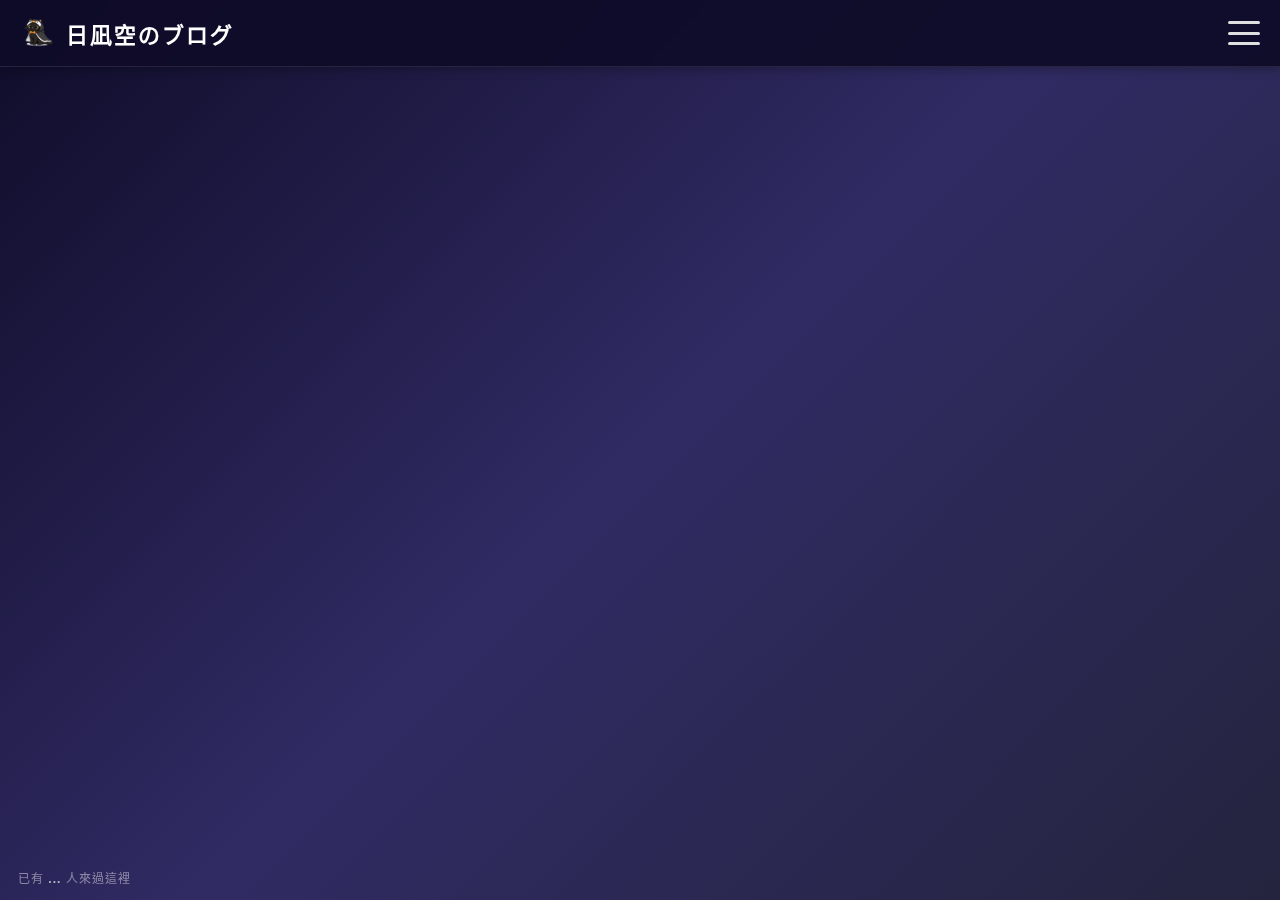
<file: index.html>
<!DOCTYPE html>
<html lang="zh-TW">
<head>
  <meta charset="UTF-8" />
  <meta name="viewport" content="width=device-width, initial-scale=1" />
  <title>日凪空快樂的小網站</title>
  <link rel="icon" href="avatar.png" type="image/png">
  <link rel="stylesheet" href="css/base.css">
  <link rel="stylesheet" href="css/layout.css">
  <link rel="stylesheet" href="css/theme.css">
  <meta property="og:title" content="日凪空的個人網站">
  <meta property="og:description" content="感覺程式人都有自己的網站，自己應該也要有">
  <meta property="og:image" content="https://yukiouo666.github.io/avatar.png">
  <meta property="og:url" content="https://yukiouo666.github.io/">
  <meta property="og:type" content="website">
</head>
<body>
  <div class="site-visitor" id="siteVisitor">
    已有 <span id="viewCount">...</span> 人來過這裡
  </div>
  <header>
    <a href="index.html" class="brand">
      <span class="logo-wrapper">
        <img src="avatar.png" alt="網站 Logo" class="logo-img logo-normal">
        <img src="avatarbomb.png" alt="網站 Logo Hover" class="logo-img logo-hover">
      </span>
      <span class="site-name">日凪空のブログ</span>
    </a>

    <div class="menu-btn" id="menuBtn">
      <span></span>
      <span></span>
      <span></span>
    </div>
  </header>

  <nav id="sideNav">
    <ul>
      <li><a href="index.html">首頁</a></li>
      <li><a href="aboutme.html">關於我</a></li>
      <li><a href="project.html">專案文章</a></li>
      <li><a href="works.html">作品集</a></li>
      <li><a href="friend.html">友站</a></li>
      <li><a href="renew.html">更新</a></li>
    </ul>
    <button id="themeBtn">🌑</button>
  </nav>

  <main>
    <section class="center-content">
      <div class="page-title-wrap">
        <h2 class="page-title">首頁</h2>
      </div>
    </section>
  </main>

  <script src="script.js" defer></script>
</body>
</html>
</file>
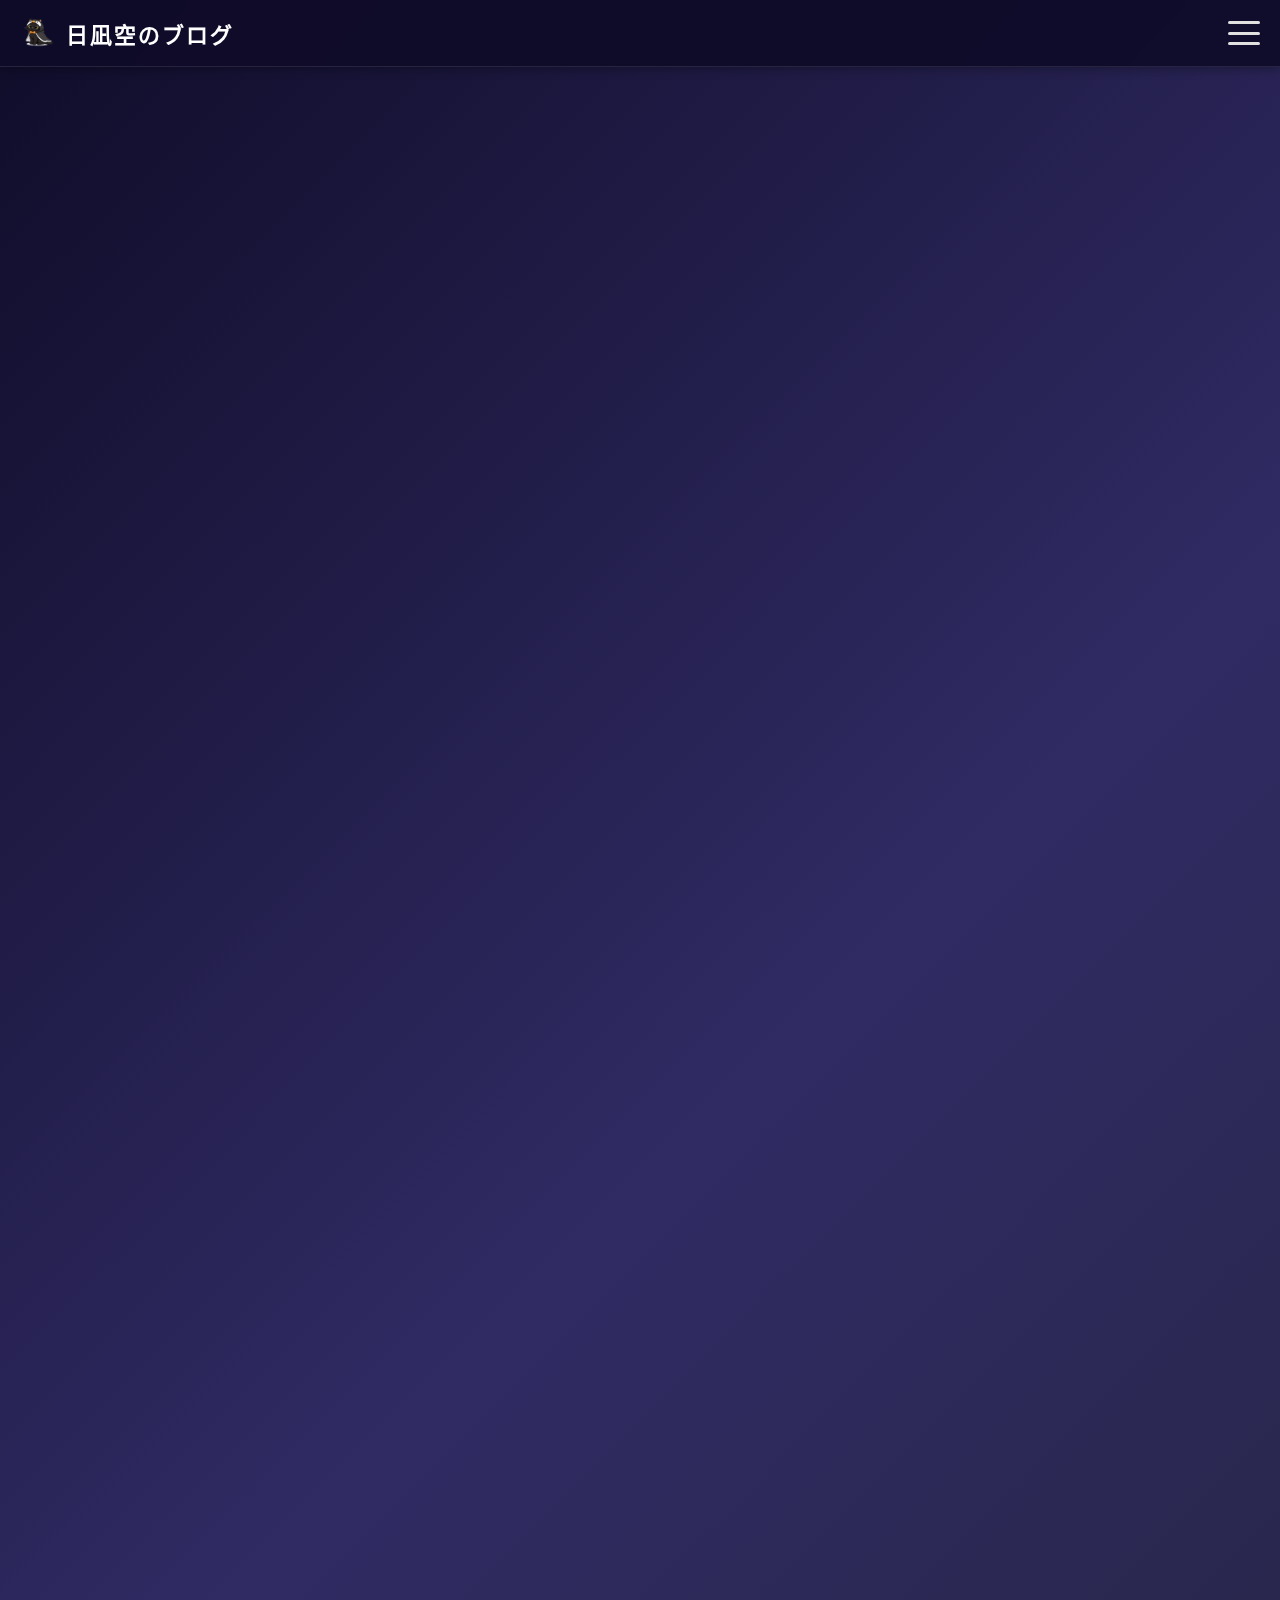
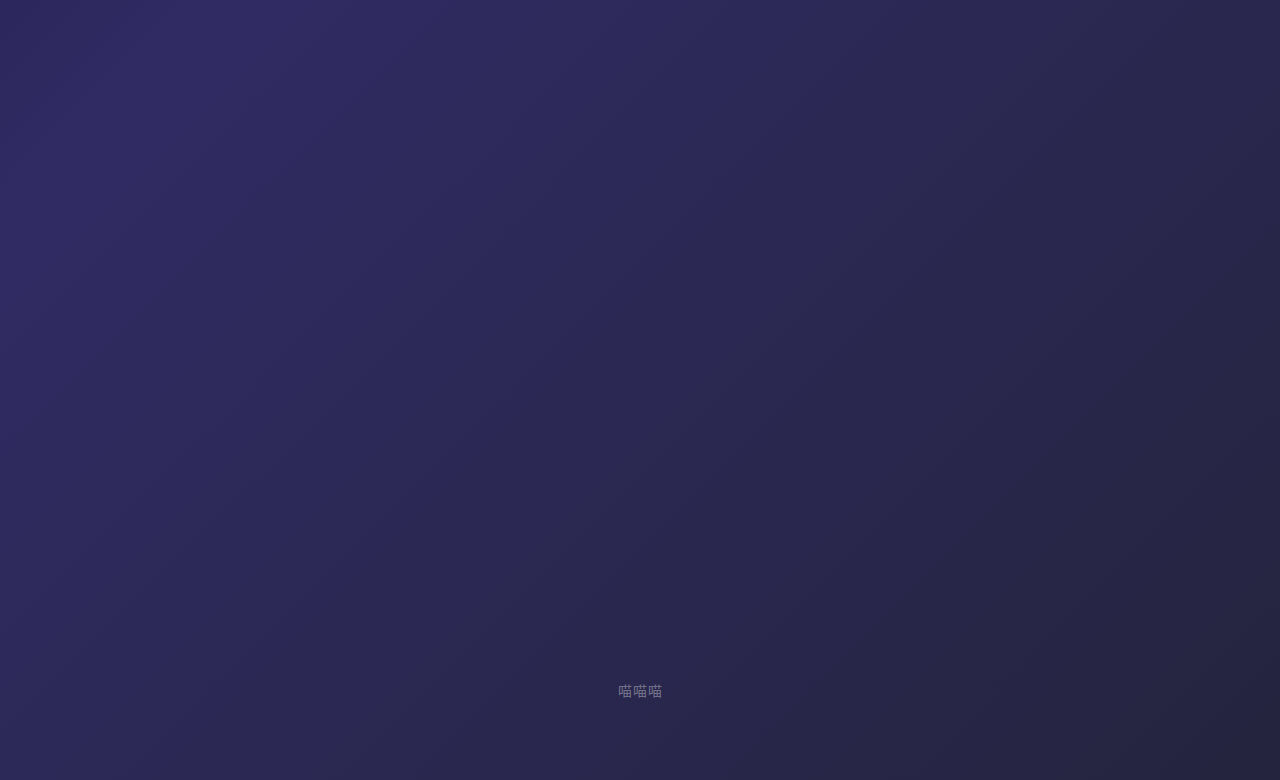
<file: aboutme.html>
<!DOCTYPE html>
<html lang="zh-TW">
<head>
  <meta charset="UTF-8" />
  <meta name="viewport" content="width=device-width, initial-scale=1" />
  <title>日凪空快樂的小網站</title>
  <link rel="icon" href="avatar.png" type="image/png">
  <link rel="stylesheet" href="css/about_card.css">
  <link rel="stylesheet" href="css/base.css">
  <link rel="stylesheet" href="css/layout.css">
  <link rel="stylesheet" href="css/theme.css">
  <meta property="og:title" content="日凪空的個人網站">
  <meta property="og:description" content="感覺程式人都有自己的網站，自己應該也要有">
  <meta property="og:image" content="https://yukiouo666.github.io/avatar.png">
  <meta property="og:url" content="https://yukiouo666.github.io/">
  <meta property="og:type" content="website">
</head>
<body>
  <header>
    <a href="index.html" class="brand">
      <span class="logo-wrapper">
        <img src="avatar.png" alt="網站 Logo" class="logo-img logo-normal">
        <img src="avatarbomb.png" alt="網站 Logo Hover" class="logo-img logo-hover">
      </span>
      <span class="site-name">日凪空のブログ</span>
    </a>
    
    <div class="menu-btn" id="menuBtn">
      <span></span>
      <span></span>
      <span></span>
    </div>
  </header>

  <nav id="sideNav">
    <ul>
      <li><a href="index.html">首頁</a></li>
      <li><a href="aboutme.html">關於我</a></li>
      <li><a href="project.html">專案文章</a></li>
      <li><a href="works.html">作品集</a></li>
      <li><a href="friend.html">友站</a></li>
      <li><a href="renew.html">更新</a></li>
    </ul>
    <button id="themeBtn">🌑</button>
  </nav>

  <main>
    <!-- 頁面標題 -->
    <section class="center-content">
      <div class="page-title-wrap">
        <h2 class="page-title">關於わたし</h2>
      </div>
    </section>

    <!-- About 卡片 -->
    <section class="about-card">
      <div class="about-container"> 
        <div class="about-top">
          <div class="about-avatar" id="avatarClick">
            <img src="avatar_head.png" alt="頭像" class="avatar-img avatar-normal">
            <img src="avatar_bomb_head.png" alt="頭像互動" class="avatar-img avatar-hover">
          </div>

          <div class="about-basic">
            <div class="info-item">
              <span class="info-label">名字</span>
              <span class="info-value">日凪空</span>
            </div>
            <div class="info-item">
              <span class="info-label">性別</span>
              <span class="info-value">男</span>
            </div>
            <div class="info-item">
              <span class="info-label">生日</span>
              <span class="info-value">2009 / 06 / 21</span>
            </div>
          </div>
        </div>
        <!-- 自我介紹 -->
        <div class="about-desc">
          <p class="about-text about-text-main">
            自我介紹
          </p>
          <p class="about-text about-text-sub">
            很高興認識你！<br>
            我是高一才開始碰程式的小廢廢<br>
            對程式蠻有興趣的<br>
            但俗話說有興趣也不代表強就是了<br>
            反正就努力學吧...
          </p>
        </div>
        <!-- 基本資料 -->
        <div class="about-desc">
          <p class="about-text about-text-main">
            基本資料
          </p>
            <span class="about-text about-text-sub-sub">年紀：</span>
            <span class="about-text about-text-sub">16歲</span>
          </p>
          </p>
            <span class="about-text about-text-sub-sub">年級：</span>
            <span class="about-text about-text-sub">高二</span>
          </p>
          </p>
            <span class="about-text about-text-sub-sub">學校：</span>
            <span class="about-text about-text-sub">臺北市立萬芳高級中學</span>
          </p>
          </p>
            <span class="about-text about-text-sub-sub">社團：</span>
            <span class="about-text about-text-sub">資訊研究社第五屆社長</span>
          </p>
          </p>
            <span class="about-text about-text-sub-sub">個性：</span>
            <span class="about-text about-text-sub">懶懶懶懶懶</span>
          </p>
        </div>
        <!-- 興趣 -->
        <div class="about-desc">
          <p class="about-text about-text-main">
            興趣
          </p>
          <p>
            <span class="about-text about-text-sub">程式</span>
            <span class="about-text about-text-small">(不要TLE都好玩</span>
          </p>
          <p>
            <span class="about-text about-text-sub">哲學、心理學</span>
            <span class="about-text about-text-small">(或神奇的知識</span>
          </p>
          <p>
            <span class="about-text about-text-sub">象棋、將棋</span>
            <span class="about-text about-text-small">(棋類都不錯</span>
          </p>
        </div>
        <!-- 營隊 -->
        <div class="about-desc">
          <p class="about-text about-text-main">
            參加過的東東
          </p>
          <p>
            <span class="about-text about-text-sub">APCS 大學程式先修檢測</span>
            <span class="score"><span class="about-text about-text-small">最高觀念:4</span></span>
            <span class="score-sub"><span class="about-text about-text-small">最高實作:4</span></span>
          </p>
          <p>
            <span class="about-text about-text-sub">資訊之芽</span>
            <span class="score"><span class="about-text about-text-small">C語法班</span></span>
            <span class="score-sub"><span class="about-text about-text-small">優秀結業</span></span>
          </p>
          <p>
            <span class="about-text about-text-sub">114 學年度 臺北市資訊學科能力競賽</span>
            <span class="score"><span class="about-text about-text-small">參加</span></span>
          </p>
          <p>
            <span class="about-text about-text-sub">114 學年度 校內資訊學科能力競賽</span>
            <span class="score"><span class="about-text about-text-small">第一名</span></span>
          </p>
          <p>
            <span class="about-text about-text-sub">2025仰望杯全國科學HomeRun實作大賽</span>
            <span class="score"><span class="about-text about-text-small">單人參加</span></span>
            <span class="score-sub"><span class="about-text about-text-small">入圍</span></span>
          </p>
          <p>
            <span class="about-text about-text-sub">2024第30屆遠哲科學趣味競賽</span>
            <span class="score"><span class="about-text about-text-small">三人參加</span></span>
            <span class="score-sub"><span class="about-text about-text-small">入圍</span></span>
          </p>
          <p>
            <span class="about-text about-text-sub">2025第31屆遠哲科學趣味競賽</span>
            <span class="score"><span class="about-text about-text-small">三人參加</span></span>
            <span class="score-sub"><span class="about-text about-text-small">入圍</span></span>
          </p>
          <p class="about-text about-text-small">
          </p>
          <p class="about-text about-text-small">
            其他比較小的比賽就不放了~
          </p>
        </div>
        <!-- 社群媒體 -->
        <div class="about-desc">
          <span class="about-text about-text-main">社群媒體</span>
          <div class="about-links">
            <a href="https://www.instagram.com/yuki._0608?igsh=MWhuNXBlb3B4emU3dQ==" target="_blank" class="about-link">
              <img src="ig.svg" alt="instagram">
              <span>IG</span>
            </a>
            <a href="https://www.instagram.com/wfsh_trc_5th?igsh=cHZrMjMwNGxqeGJn" target="_blank" class="about-link">
              <img src="ig.svg" alt="wftrc">
              <span>社團IG</span>
            </a>
            <a href="https://discord.com/users/1453798290436128961" target="_blank" class="about-link">
              <img src="dc.png" alt="discord">
              <span>DC</span>
            </a>
          </div>
        </div>
      </div>
    </section>
    <div class="page-footer">
      <p class="footer-text">
        喵喵喵
      </p>
    </div>
  </main>

  <script src="script.js" defer></script>
</body>
</html>
</file>
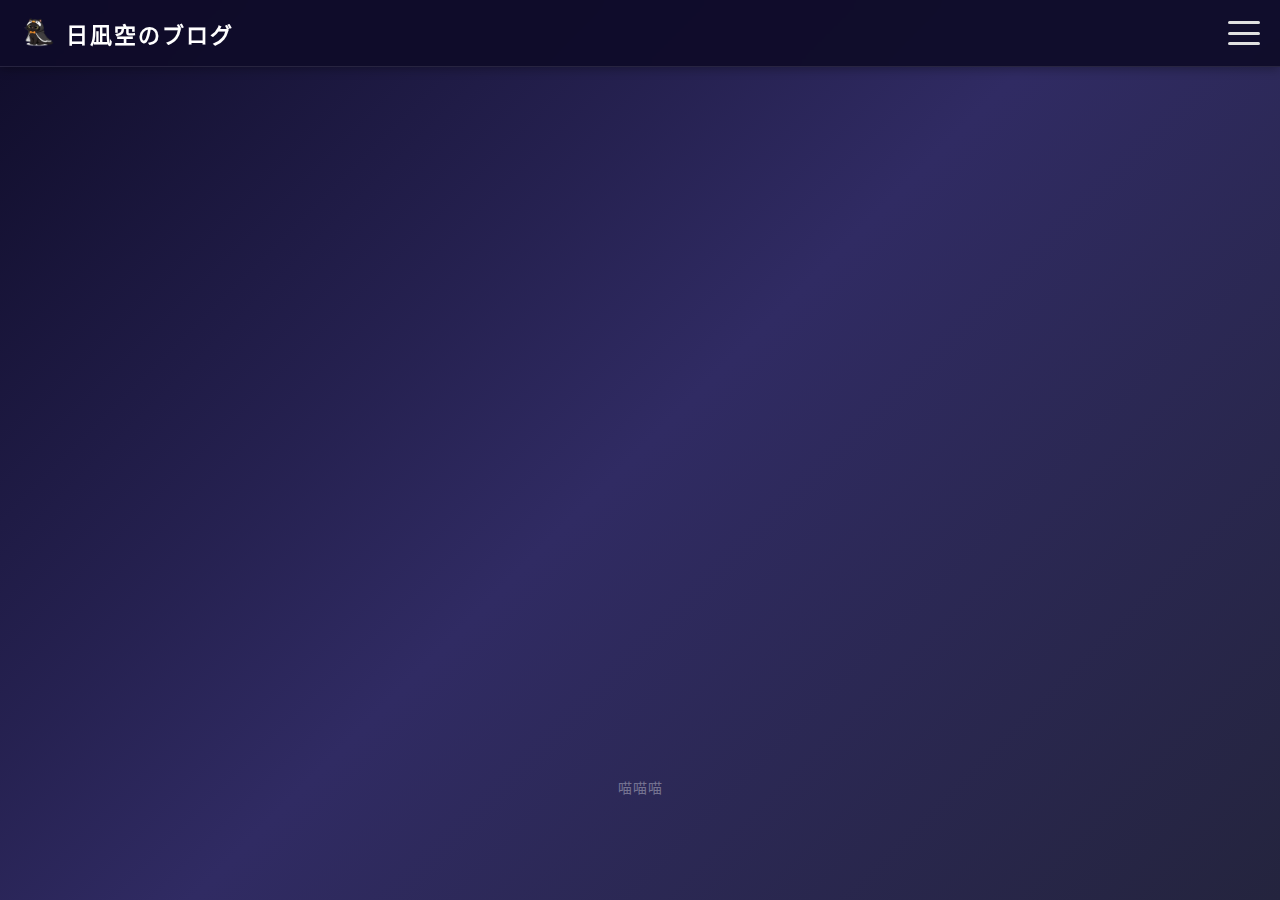
<file: friend.html>
<!DOCTYPE html>
<html lang="zh-TW">
<head>
  <meta charset="UTF-8" />
  <meta name="viewport" content="width=device-width, initial-scale=1" />
  <title>日凪空快樂的小網站</title>
  <link rel="icon" href="avatar.png" type="image/png">
  <link rel="stylesheet" href="css/friend_card.css">
  <link rel="stylesheet" href="css/base.css">
  <link rel="stylesheet" href="css/layout.css">
  <link rel="stylesheet" href="css/theme.css">
</head>
<body>
  <header>
    <a href="index.html" class="brand">
      <span class="logo-wrapper">
        <img src="avatar.png" alt="網站 Logo" class="logo-img logo-normal">
        <img src="avatarbomb.png" alt="網站 Logo Hover" class="logo-img logo-hover">
      </span>
      <span class="site-name">日凪空のブログ</span>
    </a>

    <div class="menu-btn" id="menuBtn">
      <span></span>
      <span></span>
      <span></span>
    </div>
  </header>

  <nav id="sideNav">
    <ul>
      <li><a href="index.html">首頁</a></li>
      <li><a href="aboutme.html">關於我</a></li>
      <li><a href="project.html">專案文章</a></li>
      <li><a href="works.html">作品集</a></li>
      <li><a href="friend.html">友站</a></li>
      <li><a href="renew.html">更新</a></li>
    </ul>
    <button id="themeBtn">🌑</button>
  </nav>

  <main>
    <section class="center-content">
      <div class="page-title-wrap">
        <h2 class="page-title">良い友達</h2>
      </div>
    </section>

    <!-- ===== 朋友介紹區 ===== -->
    <section class="friend-section">

      <div class="friend-intro-card">
        <h3 class="friend-title">損友</h3>
      </div>

      <!-- 朋友卡片 -->
      <div class="friend-cards">

        <a class="friend-card is-active"
          href="https://www.instagram.com/shark__0919?igsh=dTEyajA0ajlkam0y"
          target="_blank"
          rel="noopener"
          style="--accent-dark: 165, 140, 235; --accent-light: 130, 170, 220;">

          <div class="friend-card-inner">

            <img src="shark_avatar.png"
                alt="鯊魚"
                class="friend-avatar">

            <div class="friend-info">
              <h3 class="friend-name">鯊魚</h3>
              <p class="friend-desc">一隻鯊魚</p>
            </div>

          </div>
        </a>
                <a class="friend-card is-active"
          href="https://www.instagram.com/ethan._.chang_?igsh=MWNremx2bnFqbnlvcg%3D%3D&utm_source=qr"
          target="_blank"
          rel="noopener"
          style="--accent-dark: 165, 140, 235; --accent-light: 165, 140, 235;">

          <div class="friend-card-inner">

            <img src="20124.png"
                alt="Ethan Chang"
                class="friend-avatar">

            <div class="friend-info">
              <h3 class="friend-name">Ethan Chang</h3>
              <p class="friend-desc">未來想考上台大的人</p>
            </div>

          </div>
        </a>
      </div>
    </section>
    <div class="page-footer">
      <p class="footer-text">
        喵喵喵
      </p>
    </div>
  </main>

  <script src="script.js" defer></script>
</body>
</html>
</file>
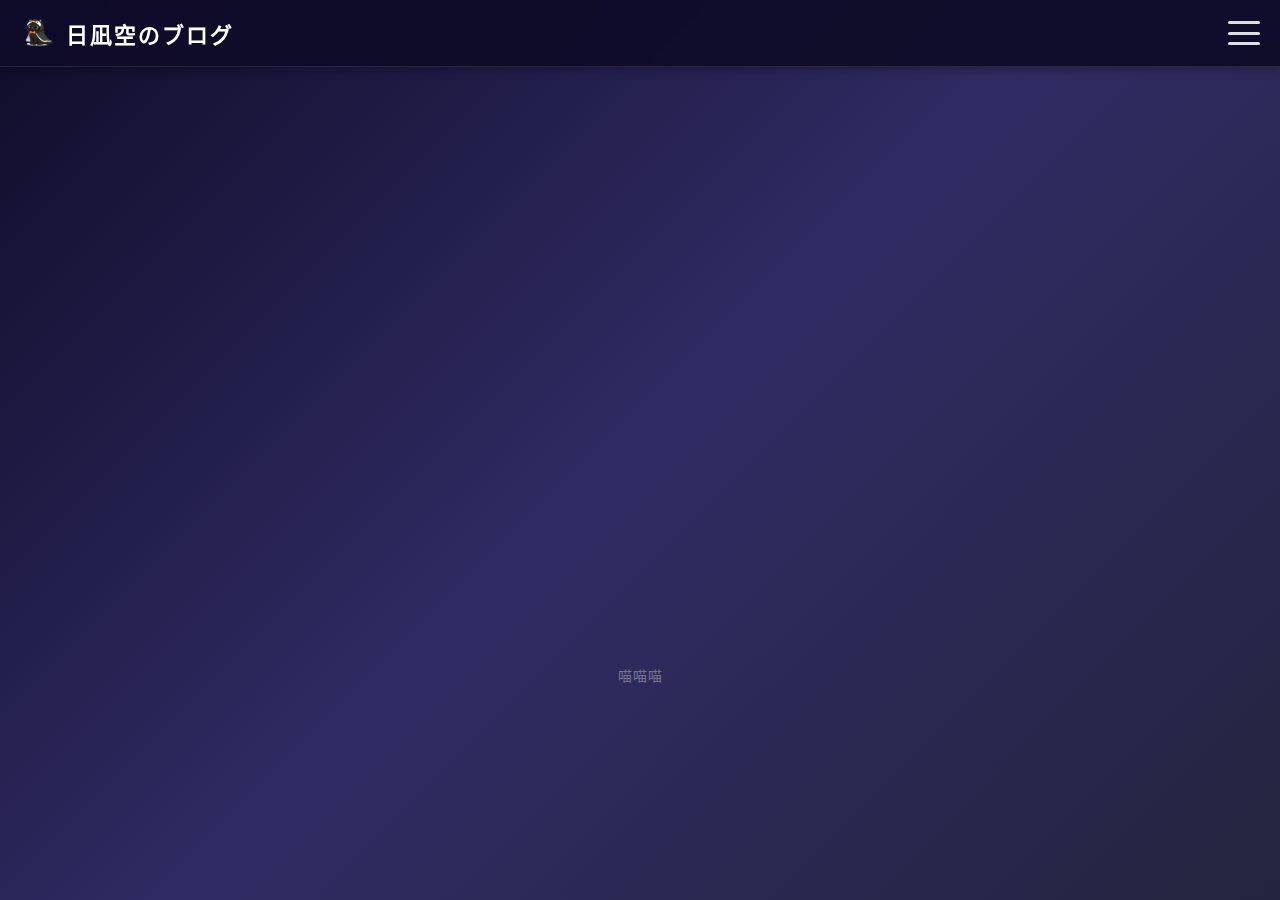
<file: project.html>
<!DOCTYPE html>
<html lang="zh-TW">
<head>
  <meta charset="UTF-8" />
  <meta name="viewport" content="width=device-width, initial-scale=1" />
  <title>日凪空快樂的小網站</title>
  <link rel="icon" href="avatar.png" type="image/png">
  <link rel="stylesheet" href="css/base.css">
  <link rel="stylesheet" href="css/layout.css">
  <link rel="stylesheet" href="css/theme.css">
  <link rel="stylesheet" href="css/projectAndWork_card.css">
  <meta property="og:title" content="日凪空的個人網站">
  <meta property="og:description" content="感覺程式人都有自己的網站，自己應該也要有">
  <meta property="og:image" content="https://yukiouo666.github.io/avatar.png">
  <meta property="og:url" content="https://yukiouo666.github.io/">
  <meta property="og:type" content="website">
</head>
<body>
  <header>
    <a href="index.html" class="brand">
      <span class="logo-wrapper">
        <img src="avatar.png" alt="網站 Logo" class="logo-img logo-normal">
        <img src="avatarbomb.png" alt="網站 Logo Hover" class="logo-img logo-hover">
      </span>
      <span class="site-name">日凪空のブログ</span>
    </a>

    <div class="menu-btn" id="menuBtn">
      <span></span>
      <span></span>
      <span></span>
    </div>
  </header>

  <nav id="sideNav">
    <ul>
      <li><a href="index.html">首頁</a></li>
      <li><a href="aboutme.html">關於我</a></li>
      <li><a href="project.html">專案文章</a></li>
      <li><a href="works.html">作品集</a></li>
      <li><a href="friend.html">友站</a></li>
      <li><a href="renew.html">更新</a></li>
    </ul>
    <button id="themeBtn">🌑</button>
  </nav>

  <main>
    <section class="center-content">
      <div class="page-title-wrap">
        <h2 class="page-title">專案文案</h2>
      </div>
    </section>
    <!-- 共用內容容器 -->
    <section class="project-block-list">
      <!-- 專案長塊 -->
      <a href="project_thoughts.html" class="project-block">
        <div class="block-main">
          <h3 class="block-title">比賽回顧</h3>
          <p class="block-desc">
            自己比賽的回顧<br>
            不管比賽是否大<br>
            只要想回顧就打
          </p>
        </div>
        <div class="block-meta">📁 比賽</div>
        <div class="block-updated">最後更新：2026 / 01 / 14</div>
      </a>
    </section>
    <div class="page-footer">
      <p class="footer-text">
        喵喵喵
      </p>
    </div>
  </main>

  <script src="script.js" defer></script>
</body>
</html>
</file>
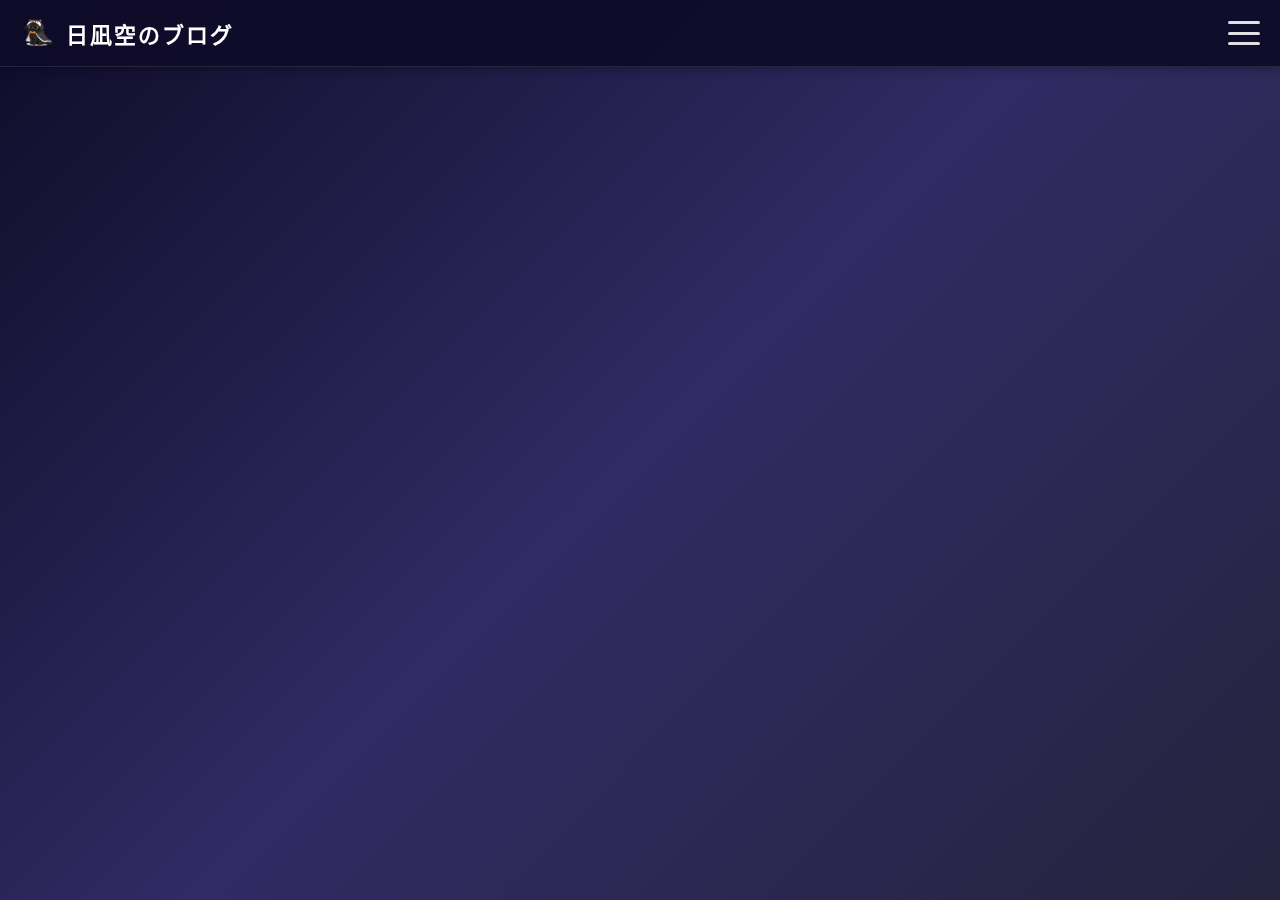
<file: project_thoughts.html>
<!DOCTYPE html>
<html lang="zh-TW">
<head>
  <meta charset="UTF-8" />
  <meta name="viewport" content="width=device-width, initial-scale=1" />
  <title>日凪空快樂的小網站</title>
  <link rel="icon" href="avatar.png" type="image/png">
  <link rel="stylesheet" href="css/base.css">
  <link rel="stylesheet" href="css/layout.css">
  <link rel="stylesheet" href="css/theme.css">
  <link rel="stylesheet" href="css/projectAndWork_card.css">
  <meta property="og:title" content="日凪空的個人網站">
  <meta property="og:description" content="感覺程式人都有自己的網站，自己應該也要有">
  <meta property="og:image" content="https://yukiouo666.github.io/avatar.png">
  <meta property="og:url" content="https://yukiouo666.github.io/">
  <meta property="og:type" content="website">
</head>
<body>
  <header>
    <a href="index.html" class="brand">
      <span class="logo-wrapper">
        <img src="avatar.png" alt="網站 Logo" class="logo-img logo-normal">
        <img src="avatarbomb.png" alt="網站 Logo Hover" class="logo-img logo-hover">
      </span>
      <span class="site-name">日凪空のブログ</span>
    </a>

    <div class="menu-btn" id="menuBtn">
      <span></span>
      <span></span>
      <span></span>
    </div>
  </header>

  <nav id="sideNav">
    <ul>
      <li><a href="index.html">首頁</a></li>
      <li><a href="aboutme.html">關於我</a></li>
      <li><a href="project.html">專案文章</a></li>
      <li><a href="works.html">作品集</a></li>
      <li><a href="friend.html">友站</a></li>
      <li><a href="renew.html">更新</a></li>
    </ul>
    <button id="themeBtn">🌑</button>
  </nav>

  <main>
    <section class="center-content">
      <div class="page-title-wrap">
        <h2 class="page-title">比賽</h2>
      </div>
    </section>
    <!-- 共用內容容器 -->
    <section class="project-block-list">
      <!-- 專案長塊 -->
      <a href="" class="project-block">
        <div class="block-main">
          <h3 class="block-title">龍舟競賽(未完工)</h3>
          <p class="block-desc">
            小比賽<br>
            自己有點毒...
          </p>
        </div>
        <div class="block-meta">📄 龍舟</div>
        <div class="block-updated">最後更新：2026 / 01 / 14</div>
      </a>
      <div class="page-footer">
        <p class="footer-text">
          喵喵喵
        </p>
      </div>
  </main>

  <script src="script.js" defer></script>
</body>
</html>
</file>
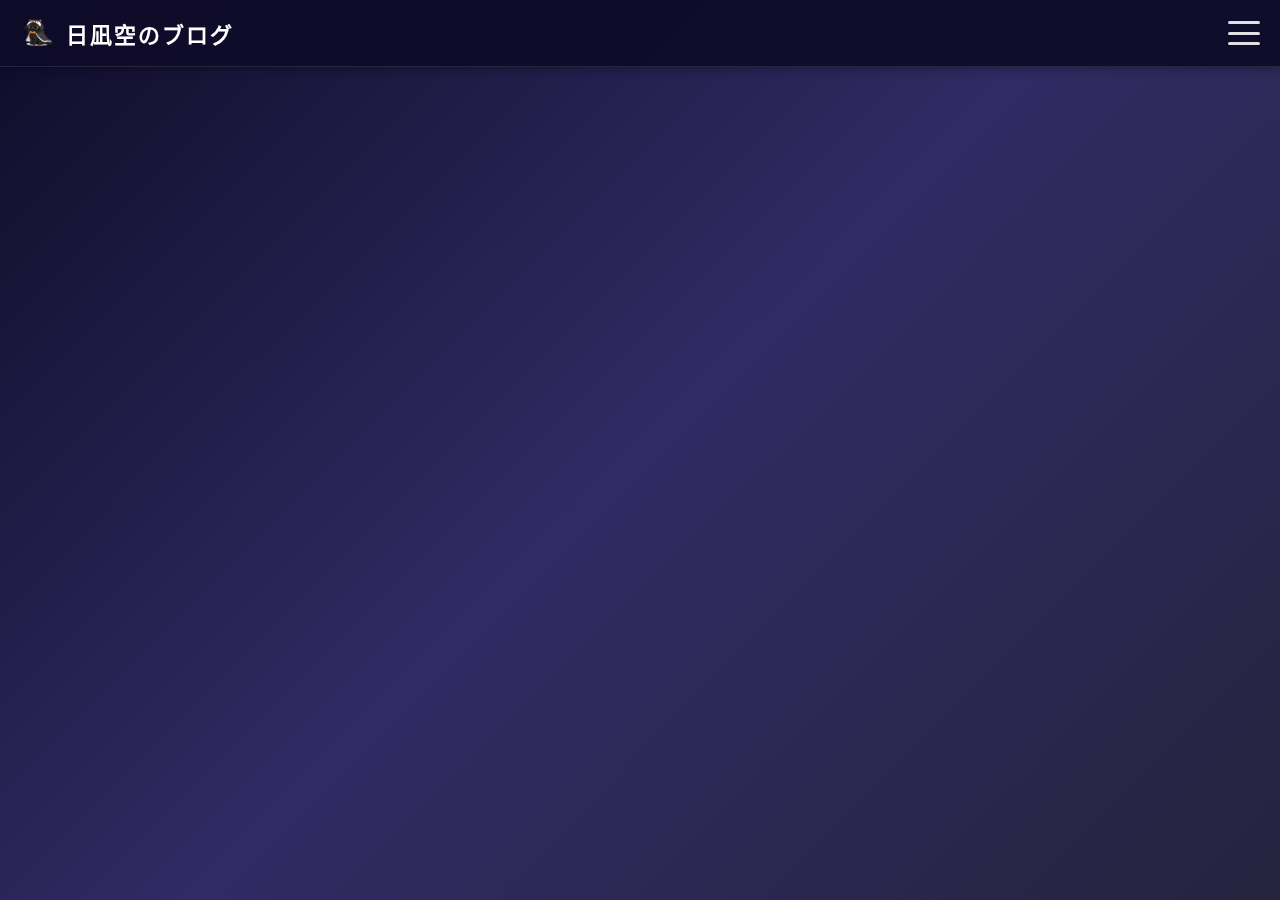
<file: renew.html>
<!DOCTYPE html>
<html lang="zh-TW">
<head>
  <meta charset="UTF-8" />
  <meta name="viewport" content="width=device-width, initial-scale=1" />
  <title>日凪空快樂的小網站</title>
  <link rel="icon" href="avatar.png" type="image/png">
  <link rel="stylesheet" href="css/renew_card.css">
  <link rel="stylesheet" href="css/base.css">
  <link rel="stylesheet" href="css/layout.css">
  <link rel="stylesheet" href="css/theme.css">
  <meta property="og:title" content="日凪空的個人網站">
  <meta property="og:description" content="感覺程式人都有自己的網站，自己應該也要有">
  <meta property="og:image" content="https://yukiouo666.github.io/avatar.png">
  <meta property="og:url" content="https://yukiouo666.github.io/">
  <meta property="og:type" content="website">
</head>

<body>
  <!-- Header -->
  <header>
    <a href="index.html" class="brand">
      <span class="logo-wrapper">
        <img src="avatar.png" alt="網站 Logo" class="logo-img logo-normal">
        <img src="avatarbomb.png" alt="網站 Logo Hover" class="logo-img logo-hover">
      </span>
      <span class="site-name">日凪空のブログ</span>
    </a>

    <div class="menu-btn" id="menuBtn" aria-label="menu">
      <span></span>
      <span></span>
      <span></span>
    </div>
  </header>

  <!-- Main content -->
  <main>
    <!-- 頁面標題 -->
    <section class="center-content">
      <div class="page-title-wrap">
        <h2 class="page-title">更新する</h2>
      </div>
    </section>

    <!-- 更新列表 -->
    <section class="renew-card-list">
      <article class="renew-card">
        <h3 class="card-title">更新內容：整個網站</h3>
        <p class="card-desc">
          網站正式完工<br>
        </p>
        <div class="card-meta">
          📅 2026 / 01 / 16
        </div>
      </article>
    <div class="page-footer">
      <p class="footer-text">
        喵喵喵
      </p>
    </div>
  </main>

  <!-- Side navigation -->
  <nav id="sideNav">
    <ul>
      <li><a href="index.html">首頁</a></li>
      <li><a href="aboutme.html">關於我</a></li>
      <li><a href="project.html">專案文章</a></li>
      <li><a href="works.html">作品集</a></li>
      <li><a href="friend.html">友站</a></li>
      <li><a href="renew.html">更新</a></li>
    </ul>
    <button id="themeBtn">🌑</button>
  </nav>

  <script src="script.js" defer></script>
</body>
</html>
</file>
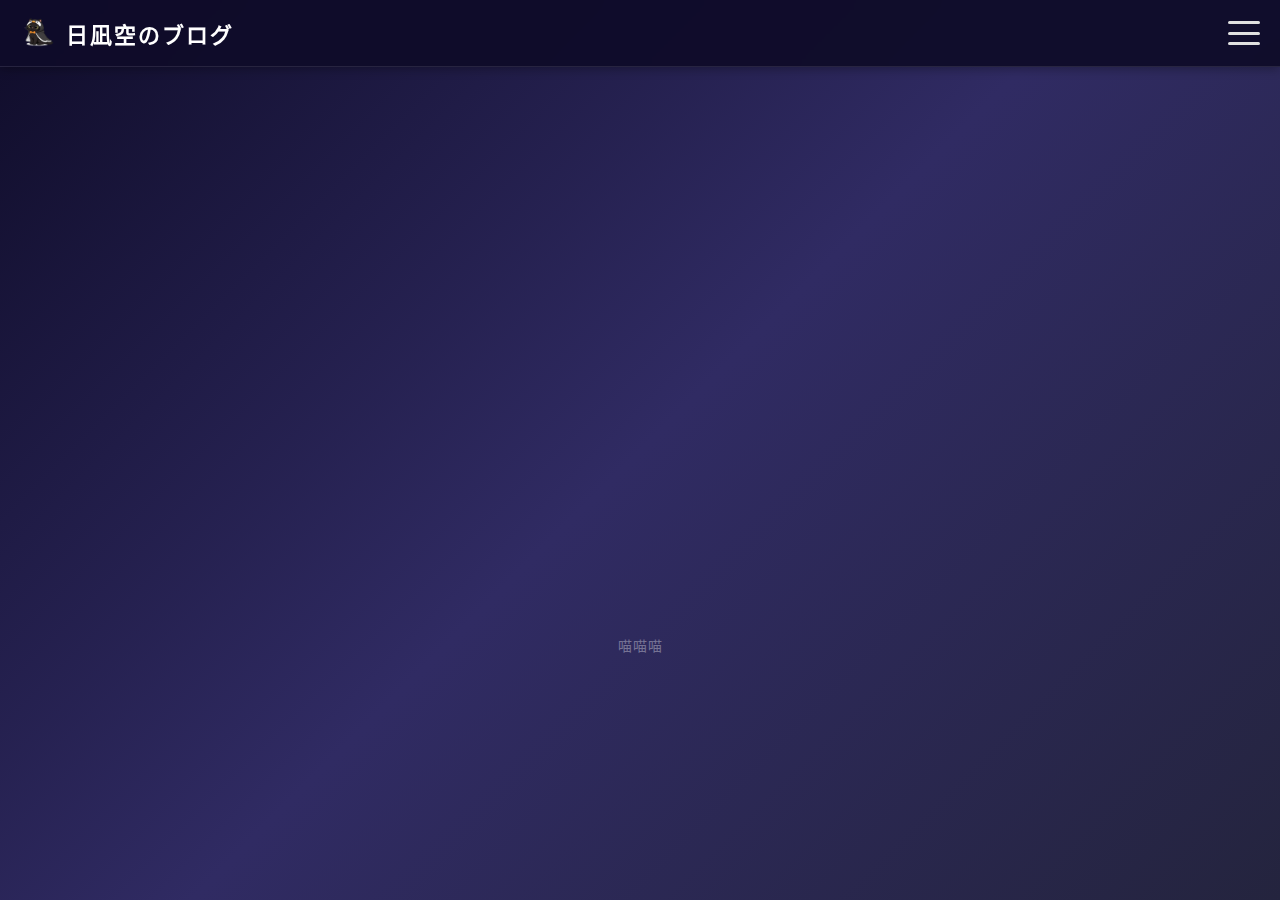
<file: works.html>
<!DOCTYPE html>
<html lang="zh-TW">
<head>
  <meta charset="UTF-8" />
  <meta name="viewport" content="width=device-width, initial-scale=1" />
  <title>日凪空快樂的小網站</title>
  <link rel="icon" href="avatar.png" type="image/png">
  <link rel="stylesheet" href="css/base.css">
  <link rel="stylesheet" href="css/layout.css">
  <link rel="stylesheet" href="css/theme.css">
  <link rel="stylesheet" href="css/projectAndWork_card.css">
  <meta property="og:title" content="日凪空的個人網站">
  <meta property="og:description" content="感覺程式人都有自己的網站，自己應該也要有">
  <meta property="og:image" content="https://yukiouo666.github.io/avatar.png">
  <meta property="og:url" content="https://yukiouo666.github.io/">
  <meta property="og:type" content="website">
</head>
<body>
  <header>
    <a href="index.html" class="brand">
      <span class="logo-wrapper">
        <img src="avatar.png" alt="網站 Logo" class="logo-img logo-normal">
        <img src="avatarbomb.png" alt="網站 Logo Hover" class="logo-img logo-hover">
      </span>
      <span class="site-name">日凪空のブログ</span>
    </a>

    <div class="menu-btn" id="menuBtn">
      <span></span>
      <span></span>
      <span></span>
    </div>
  </header>

  <nav id="sideNav">
    <ul>
      <li><a href="index.html">首頁</a></li>
      <li><a href="aboutme.html">關於我</a></li>
      <li><a href="project.html">專案文章</a></li>
      <li><a href="works.html">作品集</a></li>
      <li><a href="friend.html">友站</a></li>
      <li><a href="renew.html">更新</a></li>
    </ul>
    <button id="themeBtn">🌑</button>
  </nav>

  <main>
    <section class="center-content">
      <div class="page-title-wrap">
        <h2 class="page-title">專案文案</h2>
      </div>
    </section>
    <!-- 共用內容容器 -->
    <section class="project-block-list">
      <!-- 專案長塊 -->
      <a
        href="https://sites.google.com/wfsh.tp.edu.tw/chem-struct/%E9%A6%96%E9%A0%81"
        class="project-block"
        target="_blank"
        rel="noopener noreferrer"
      >
        <div class="block-main">
          <h3 class="block-title">學校專題(化學網站)</h3>
          <p class="block-desc">
            我知道很爛<br>
            但就當時想不到主題
          </p>
        </div>
        <div class="block-meta">🔗 學校專題</div>
        <div class="block-updated">最後更新：2026 / 01 / 14</div>
      </a>
    </section>
    
    <div class="page-footer">
      <p class="footer-text">
        喵喵喵
      </p>
    </div>
  </main>

  <script src="script.js" defer></script>
</body>
</html>
</file>
<file: css/layout.css>
/* =========================
   layout.css
   網站結構與導覽（最終完成版）
========================= */

/* ---------- Header ---------- */
header {
  position: fixed;
  top: 0;
  width: 100%;
  z-index: 1000;
  background-color: rgba(15, 12, 41, 0.95);
  backdrop-filter: blur(10px);
  padding: 15px 20px;
  display: flex;
  justify-content: space-between;
  align-items: center;
  box-shadow: 0 2px 10px rgba(0, 0, 0, 0.3);
  border-bottom: 1px solid rgba(255, 255, 255, 0.1);
}

/* ---------- Brand ---------- */
.brand {
  display: flex;
  align-items: center;
  gap: 10px;
  text-decoration: none;
  z-index: 1100;
}

.site-name {
  font-size: 22px;
  letter-spacing: 2px;
  font-weight: 600;
  color: #ffffff;
}

/* 深色模式 hover 補回 */
body:not(.light-theme) .brand:hover .site-name {
  color: #bb86fc;
  text-shadow: 0 2px 12px rgba(187, 134, 252, 0.8);
}

/* ---------- Logo ---------- */
.logo-wrapper {
  position: relative;
  width: 36px;
  height: 36px;
  flex-shrink: 0;
}

.logo-img {
  position: absolute;
  inset: 0;
  width: 100%;
  height: 100%;
  object-fit: contain;
  transition: opacity 0.25s ease, transform 0.25s ease;
}

.logo-normal { opacity: 1; }
.logo-hover  { opacity: 0; transform: scale(1.1); }

.brand:hover .logo-normal { opacity: 0; }
.brand:hover .logo-hover  { opacity: 1; transform: scale(1); }

/* ---------- 漢堡選單按鈕 ---------- */
.menu-btn {
  width: 32px;
  height: 24px;
  display: flex;
  flex-direction: column;
  justify-content: space-between;
  cursor: pointer;
  z-index: 1100;
  transition:
    transform 0.35s ease,
    opacity 0.35s ease;
}

.menu-btn span {
  display: block;
  width: 100%;
  height: 3px;
  background-color: #e0e0e0;
  border-radius: 2px;
  transition:
    transform 0.35s ease,
    opacity 0.25s ease,
    background-color 0.25s ease;
}

/* hover 微亮 */
.menu-btn:hover span {
  background-color: #bb86fc;
}

/* 點擊後 → 變 X */
.menu-btn.active span:nth-child(1) {
  transform: translateY(10px) rotate(45deg);
}

.menu-btn.active span:nth-child(2) {
  opacity: 0;
}

.menu-btn.active span:nth-child(3) {
  transform: translateY(-10px) rotate(-45deg);
}

/* 點擊後：整顆往左飄 */
.menu-btn.active {
  transform: translateX(-48px);
  opacity: 0;
}

/* ---------- Side Nav ---------- */
nav {
  position: fixed;
  top: 0;
  right: -80%;
  width: 80%;
  max-width: 300px;
  height: 100%;
  background: linear-gradient(180deg, #1a1625, #2d2640);
  z-index: 1200;
  padding-top: 60px;
  transition: right 0.4s ease;
  box-shadow: -4px 0 30px rgba(0, 0, 0, 0.7);
}

nav.active { right: 0; }

nav ul {
  list-style: none;
}

/* 每一列 */
nav ul li {
  position: relative;
  overflow: hidden;
  padding: 20px 30px;
  border-bottom: 1px solid rgba(255, 255, 255, 0.05);
}

/* 左側流光 */
nav ul li::before {
  content: "";
  position: absolute;
  top: 0;
  left: -100%;
  width: 100%;
  height: 100%;
  background: linear-gradient(
    90deg,
    transparent,
    rgba(187, 134, 252, 0.25),
    transparent
  );
  transition: left 0.45s ease;
}

nav ul li:hover::before {
  left: 100%;
}

/* 連結 */
nav ul li a {
  position: relative;
  display: block;
  padding: 12px 16px;
  font-size: 20px;
  color: #e0e0e0;
  text-decoration: none;
  border-radius: 8px;
  transition:
    color 0.3s ease,
    transform 0.3s ease,
    background 0.3s ease;
}

/* hover：滑動 + 亮底 */
nav ul li a:hover {
  transform: translateX(6px);
  background: linear-gradient(
    90deg,
    rgba(187, 134, 252, 0.18),
    rgba(138, 43, 226, 0.12)
  );
  color: #bb86fc;
}

/* 左側亮條 */
nav ul li a::before {
  content: "";
  position: absolute;
  left: 0;
  top: 10%;
  width: 4px;
  height: 80%;
  background: #bb86fc;
  border-radius: 4px;
  opacity: 0;
  transform: scaleY(0.6);
  transition: opacity 0.3s ease, transform 0.3s ease;
}

nav ul li a:hover::before {
  opacity: 1;
  transform: scaleY(1);
}

/* 目前頁 */
nav ul li.active a {
  color: #bb86fc;
  font-weight: 700;
  background: linear-gradient(
    90deg,
    rgba(187, 134, 252, 0.25),
    rgba(138, 43, 226, 0.25)
  );
  box-shadow: inset 3px 0 0 #bb86fc;
}

/* ---------- Main ---------- */
.center-content {
  padding: 100px 20px 40px;
  text-align: center;
}

/* 點開選單暗化 */
body.menu-open main {
  filter: brightness(0.5);
}

/* ---------- Section ---------- */
section {
  margin: 80px 0;
  overflow: visible;
}

/* 只有 section 內「非標題」才淡入 */
section:not(.title-section) {
  opacity: 0;
  transform: translateY(30px);
  animation: fadeInUp 0.8s forwards;
}


@keyframes fadeInUp {
  to {
    opacity: 1;
    transform: translateY(0);
  }
}

section h2 {
  font-size: 32px;
  margin-bottom: 20px;
  color: #bb86fc;
  font-weight: 700;
  text-shadow: 0 2px 10px rgba(187, 134, 252, 0.4);
}

section p {
  font-size: 18px;
  line-height: 1.8;
  color: #d0d0d0;
}

/* ---------- Back link ---------- */
.back-link {
  display: inline-block;
  font-size: 14px;
  color: #7aa2ff;
  text-decoration: none;
  opacity: 0.85;
}

.back-link:hover {
  opacity: 1;
  text-decoration: underline;
}

.page-head {
  margin-bottom: 48px;
  text-align: left;
}

/* ---------- 主題切換按鈕 ---------- */
#themeBtn {
  position: absolute;
  bottom: 20px;
  right: 20px;
  width: 52px;
  height: 52px;
  border-radius: 50%;
  font-size: 22px;
  cursor: pointer;
  background: rgba(187, 134, 252, 0.25);
  border: 2px solid rgba(187, 134, 252, 0.35);
  color: #bb86fc;
  z-index: 1300;
  transition:
    transform 0.35s ease,
    background 0.35s ease,
    box-shadow 0.35s ease;
}

#themeBtn::after {
  content: "";
  position: absolute;
  inset: -8px;
  border-radius: 50%;
  border: 2px solid rgba(187, 134, 252, 0.35);
  opacity: 0;
  transform: scale(0.85);
  transition: opacity 0.35s ease, transform 0.35s ease;
}

#themeBtn:hover {
  transform: scale(1.12) rotate(20deg);
  box-shadow: 0 0 25px rgba(187, 134, 252, 0.55);
}

#themeBtn:hover::after {
  opacity: 1;
  transform: scale(1);
}

/* ---------- Page Title：逐字跳出 ---------- */
.page-title {
  display: inline-block;
}

.page-title span {
  display: inline-block;
  opacity: 0;
  transform: translateY(24px) scale(0.9);
  animation: charPop 0.6s cubic-bezier(0.22, 1.28, 0.36, 1) forwards;
}

@keyframes charPop {
  0% {
    opacity: 0;
    transform: translateY(24px) scale(0.9);
  }
  60% {
    opacity: 1;
    transform: translateY(-6px) scale(1.08);
  }
  100% {
    transform: translateY(0) scale(1);
  }
}

/* =========================
   Page Title：逐字跳出（最終版）
========================= */

.page-title-wrap {
  overflow: visible;
}

.page-title {
  display: inline-block;
  animation: none;
}

.page-title span {
  display: inline-block;

  /* 最終狀態先寫死 */
  opacity: 1;
  transform: translateY(0) scale(1);

  /* 動畫初始狀態交給 keyframes */
  animation: charPop 0.6s cubic-bezier(0.22, 1.28, 0.36, 1) both;
}

main {
  max-width: 1100px;
  margin: 0 auto;
  padding-top: 30px; /* 實際 header 高度 */
}

/* ✅ 保底：沒有 span 的標題一定要顯示 */
.page-title {
  opacity: 1;
  transform: none;
}

.page-footer {
  margin-top: 100px;      /* 跟內容拉開 */
  padding-bottom: 80px;   /* 底部還能再滑 */
  text-align: center;
}

.footer-text {
  font-size: 14px;
  letter-spacing: 1px;
  opacity: 0.5;
}

/* =========================
   Site Visitor Counter
========================= */

.site-visitor {
  position: fixed;
  left: 18px;
  bottom: 14px;

  font-size: 12px;
  letter-spacing: 1px;

  color: rgba(255, 255, 255, 0.45);

  pointer-events: none; /* 不干擾操作 */
  user-select: none;

  z-index: 10;
}

/* 淺色模式 */
body.light-theme .site-visitor {
  color: rgba(30, 50, 80, 0.45);
}

/* 數字稍微清楚一點 */
.site-visitor span {
  font-weight: 600;
  color: rgba(255, 255, 255, 0.65);
}

body.light-theme .site-visitor span {
  color: rgba(30, 50, 80, 0.65);
}

/* =========================
   Visitor Text Animation
========================= */

.site-visitor span.char {
  display: inline-block;
  opacity: 0;
  transform: translateY(6px);
  animation: visitorCharIn 0.6s ease forwards;
}

@keyframes visitorCharIn {
  to {
    opacity: 1;
    transform: translateY(0);
  }
}
</file>
<file: css/theme.css>
/* =========================
   Light Theme（完全覆寫）
========================= */

body.light-theme {
  background: linear-gradient(135deg, #a8b8d8, #8ea7c4, #7a92b0);
  color: #2d3748;
}

/* ===== Header ===== */
body.light-theme header {
  background-color: rgba(255, 255, 255, 0.78);
  backdrop-filter: blur(14px);
}

body.light-theme .site-name {
  color: #324e72;
}

/* ===== 漢堡線 ===== */
body.light-theme .menu-btn span {
  background-color: #4a5568;
}

body.light-theme .menu-btn:hover span,
body.light-theme .menu-btn:focus-visible span {
  background-color: #5a8cc8;
  box-shadow: 0 0 6px rgba(90, 140, 200, 0.6);
}

/* ===== 主標題 ===== */
body.light-theme section h2 {
  color: #324e72;
  text-shadow: 0 2px 6px rgba(61, 90, 128, 0.25);
}

body.light-theme {
  color: #2d3748;
}
/* =========================
   淺色模式：側邊選單
========================= */

body.light-theme nav {
  background: linear-gradient(180deg, #e8eef5, #d4dfe8);
  border-left: 1px solid rgba(120, 150, 190, 0.35);
  box-shadow: -4px 0 30px rgba(0, 0, 0, 0.15);
}

body.light-theme nav ul li {
  border-bottom: 1px solid rgba(90, 130, 180, 0.35);
}

/* ===== 文字 ===== */
body.light-theme nav ul li a {
  color: #1f3a5f;
  font-weight: 600;
}

/* ===== hover（藍色，完全覆寫紫色）===== */
body.light-theme nav ul li a:hover {
  background: linear-gradient(
    90deg,
    rgba(90, 140, 200, 0.22),
    rgba(140, 180, 220, 0.28)
  );
  color: #0f2a44;
  transform: translateX(6px);
  box-shadow: 0 0 12px rgba(90, 140, 200, 0.35);
}

/* ===== active（目前頁）===== */
body.light-theme nav ul li.active a {
  color: #1f3a5f;
  font-weight: 700;
  background: linear-gradient(
    90deg,
    rgba(90, 140, 200, 0.28),
    rgba(140, 180, 220, 0.32)
  );
  box-shadow: inset 3px 0 0 #5a8cc8;
}

/* ===== 主題切換按鈕 ===== */
body.light-theme #themeBtn {
  background: rgba(255, 255, 255, 0.75);
  border: 2px solid rgba(122, 146, 176, 0.55);
  color: #4a6fa5;
  box-shadow: 0 4px 15px rgba(0, 0, 0, 0.12);
}

body.light-theme #themeBtn:hover {
  background: rgba(255, 255, 255, 0.9);
  box-shadow: 0 6px 20px rgba(74, 111, 165, 0.35);
}

/* =========================
   Light Theme：覆蓋 layout.css 的紫色互動
========================= */

/* ===== 流光改為藍色 ===== */
body.light-theme nav ul li::before {
  background: linear-gradient(
    90deg,
    transparent,
    rgba(90, 140, 200, 0.35),
    transparent
  );
}

/* ===== hover 背景 ===== */
body.light-theme nav ul li a:hover {
  background: linear-gradient(
    90deg,
    rgba(90, 140, 200, 0.22),
    rgba(140, 180, 220, 0.28)
  );
  color: #0f2a44;
  transform: translateX(6px);
  box-shadow: 0 0 12px rgba(90, 140, 200, 0.35);
}

/* ===== 左側亮條改藍 ===== */
body.light-theme nav ul li a::before {
  background: #5a8cc8;
}

/* ===== active（目前頁）===== */
body.light-theme nav ul li.active a {
  color: #1f3a5f;
  background: linear-gradient(
    90deg,
    rgba(90, 140, 200, 0.28),
    rgba(140, 180, 220, 0.32)
  );
  box-shadow: inset 3px 0 0 #5a8cc8;
}

/* =========================
   Light Theme：主題按鈕外圈改藍
========================= */

/* 外圈光暈（覆蓋 layout.css 的紫色） */
body.light-theme #themeBtn::after {
  border: 2px solid rgba(90, 140, 200, 0.55); /* 偏藍 */
  box-shadow: 0 0 18px rgba(90, 140, 200, 0.45);
}

/* hover 時外圈更亮 */
body.light-theme #themeBtn:hover::after {
  border-color: rgba(120, 170, 220, 0.8);
  box-shadow: 0 0 26px rgba(120, 170, 220, 0.65);
}

/* =========================
   Light Theme：Header 標題 hover 效果
========================= */

body.light-theme .brand:hover .site-name {
  color: #5a8cc8; /* 偏藍，和淺色主題一致 */
  text-shadow: 0 2px 10px rgba(90, 140, 200, 0.55);
}

/* =========================
   Light Theme – Final Override
========================= */

body.light-theme {
  background: linear-gradient(135deg, #a8b8d8, #8ea7c4, #7a92b0);
  color: #2d3748;
}

/* ===== Header ===== */
body.light-theme header {
  background-color: rgba(255, 255, 255, 0.78);
  backdrop-filter: blur(14px);
}

body.light-theme .site-name {
  color: #324e72;
}

body.light-theme .brand:hover .site-name {
  color: #5a8cc8;
  text-shadow: 0 2px 10px rgba(90, 140, 200, 0.55);
}

/* ===== 漢堡線 ===== */
body.light-theme .menu-btn span {
  background-color: #4a5568;
}

body.light-theme .menu-btn:hover span {
  background-color: #5a8cc8;
  box-shadow: 0 0 6px rgba(90, 140, 200, 0.6);
}

/* ===== 主內容 ===== */
body.light-theme section h2 {
  color: #324e72;
  text-shadow: 0 2px 6px rgba(61, 90, 128, 0.25);
}

body.light-theme section p {
  color: #2d3748;
}

/* =========================
   側邊選單（完全去紫）
========================= */

body.light-theme nav {
  background: linear-gradient(180deg, #e8eef5, #d4dfe8);
  border-left: 1px solid rgba(120, 150, 190, 0.35);
  box-shadow: -4px 0 30px rgba(0, 0, 0, 0.15);
}

body.light-theme nav ul li {
  border-bottom: 1px solid rgba(90, 130, 180, 0.35);
}

/* 文字 */
body.light-theme nav ul li a {
  color: #1f3a5f;
  font-weight: 600;
}

/* hover */
body.light-theme nav ul li a:hover {
  background: linear-gradient(
    90deg,
    rgba(90, 140, 200, 0.22),
    rgba(140, 180, 220, 0.28)
  );
  color: #0f2a44;
  box-shadow: 0 0 12px rgba(90, 140, 200, 0.35);
}

/* active */
body.light-theme nav ul li.active a {
  color: #1f3a5f;
  background: linear-gradient(
    90deg,
    rgba(90, 140, 200, 0.28),
    rgba(140, 180, 220, 0.32)
  );
  box-shadow: inset 3px 0 0 #5a8cc8;
}

/* ===== 流光（覆蓋 layout.css）===== */
body.light-theme nav ul li::before {
  background: linear-gradient(
    90deg,
    transparent,
    rgba(90, 140, 200, 0.35),
    transparent
  );
}

/* ===== 左側亮條 ===== */
body.light-theme nav ul li a::before {
  background: #5a8cc8;
}

/* ===== 主題切換按鈕 ===== */
body.light-theme #themeBtn {
  background: rgba(255, 255, 255, 0.75);
  border: 2px solid rgba(122, 146, 176, 0.55);
  color: #4a6fa5;
}

body.light-theme #themeBtn::after {
  border-color: rgba(90, 140, 200, 0.55);
  box-shadow: 0 0 18px rgba(90, 140, 200, 0.45);
}

body.light-theme #themeBtn:hover::after {
  border-color: rgba(120, 170, 220, 0.8);
  box-shadow: 0 0 26px rgba(120, 170, 220, 0.65);
}

/* ===== Light Theme：更新卡片 ===== */
body.light-theme .renew-card {
  background: rgba(255, 255, 255, 0.8);
  box-shadow: 0 10px 28px rgba(0, 0, 0, 0.12);
}

body.light-theme .renew-card .card-title {
  color: #2d3748;
}

body.light-theme .renew-card .card-desc {
  color: #4a5568;
}

body.light-theme .renew-card .card-meta {
  color: #718096;
}

/* =========================
   Light Theme：Renew Card 微暗化
========================= */

body.light-theme .renew-card {
  background: rgba(255, 255, 255, 0.68); /* ⬅ 原本 0.8 → 壓暗 */
  box-shadow: 0 12px 28px rgba(0, 0, 0, 0.18); /* 陰影加重，穩住 */
}

body.light-theme .renew-card:hover {
  background: rgba(255, 255, 255, 0.6); /* hover 再暗一點 */
  box-shadow: 0 16px 36px rgba(0, 0, 0, 0.25);
}

/* Dark */
body:not(.light-theme) .footer-text {
  color: rgba(255, 255, 255, 0.7);
}

/* Light */
body.light-theme .footer-text {
  color: rgba(35, 62, 86, 0.534);
}
</file>
<file: css/about_card.css>
/* =========================
   about_card.css
========================= */

/* =========================
   Card 外框（大方塊）
========================= */

.about-card {
  max-width: 900px;
  margin: 0 auto;
}

.about-container {
  padding: 40px;
  border-radius: 32px;
  background: rgba(255, 255, 255, 0.08);
}

/* =========================
   上半部：頭像 + 基本資訊
========================= */

.about-top {
  display: flex;
  align-items: flex-start;
  gap: 32px;
  margin-bottom: 36px;
}

/* =========================
   Avatar（Hover + Tap 雙模式）
========================= */

.about-avatar {
  width: 120px;
  height: 120px;
  border-radius: 50%;
  overflow: hidden;
  position: relative;
  cursor: pointer;

  background: rgba(255, 255, 255, 0.10);
  outline: 1px solid rgba(255, 255, 255, 0.18);
  outline-offset: -1px;
}

/* 疊圖 */
.avatar-img {
  position: absolute;
  inset: 0;
  width: 100%;
  height: 100%;
  object-fit: cover;

  transition:
    opacity 0.4s ease,
    transform 0.6s cubic-bezier(0.22, 1, 0.36, 1);
}

/* 初始 */
.avatar-normal {
  opacity: 1;
  transform: rotate(0deg) scale(1);
}

.avatar-hover {
  opacity: 0;
  transform: rotate(-180deg) scale(0.9);
}

/* 桌機：hover */
.about-avatar:hover .avatar-normal {
  opacity: 0;
  transform: rotate(180deg) scale(0.9);
}

.about-avatar:hover .avatar-hover {
  opacity: 1;
  transform: rotate(0deg) scale(1);
}

/* 📱 行動裝置：點擊切換（is-active） */
.about-avatar.is-active .avatar-normal {
  opacity: 0;
  transform: rotate(180deg) scale(0.9);
}

.about-avatar.is-active .avatar-hover {
  opacity: 1;
  transform: rotate(0deg) scale(1);
}

/* Click：放大＋亮一下 */

.about-avatar.is-clicked {
  transform: scale(1.08);
}

.about-avatar::after {
  content: "";
  position: absolute;
  inset: 0;
  background: rgba(255, 255, 255, 0.35);
  opacity: 0;
  pointer-events: none;
  transition: opacity 0.15s ease;
}

.about-avatar.is-clicked::after {
  opacity: 1;
}

/* =========================
   基本資訊（名字 / 生日）
========================= */

.about-basic {
  display: flex;
  flex-direction: column;
  gap: 12px;
  margin-top: 8px;
}

.info-item {
  display: flex;
  align-items: flex-start;
  gap: 14px;
}

.info-label,
.info-value {
  line-height: 1.4;
}

.info-label {
  min-width: 56px;
  font-size: 13px;
  letter-spacing: 3px;
  color: rgba(255, 255, 255, 0.6);
}

.info-value {
  font-size: 18px;
  font-weight: 600;
  color: #ffffff;
}

/* 個別微調 */

.info-item:first-child .info-value,
.info-item:last-child .info-value {
  transform: translateY(1px);
}

/* =========================
   下半部：About 內文（小方塊）
========================= */

.about-desc {
  padding: 28px 32px;
  border-radius: 24px;
  background: rgba(255, 255, 255, 0.12);
  text-align: left;
}

/* 標題 */

.about-desc-title {
  font-size: 28px;
  font-weight: 700;
  letter-spacing: 3px;
  margin-bottom: 24px;
  color: rgba(255, 255, 255, 0.85);
}

/* 共用段落 */

.about-text {
  margin: 0 0 10px 0;
  line-height: 1.9;
}

/* ① 主敘述 */

.about-text-main {
  font-size: 24px;
  font-weight: 600;
  color: rgba(255, 255, 255, 0.9);
}

/* ② 第二層（大字、非粗體） */

.about-text-large {
  font-size: 22px;
  font-weight: 400;
  line-height: 2.1;
  margin: 10px 0 22px 0;
  color: rgba(255, 255, 255, 0.65);
}

/* ③ 補充 */

.about-text-sub {
  font-size: 18px;
  font-weight: 600;
  color: rgba(255, 255, 255, 0.8);
}

/* 在大一點的字 */
.about-text-sub-sub {
  font-size: 21px;
  font-weight: 600;
  color: rgba(255, 255, 255, 0.8);
}

/* ④ 背景文字 */

.about-text-small {
  font-size: 16px;
  font-weight: 400;
  color: rgba(255, 255, 255, 0.55);
}

/* =========================
   Light Theme 修正
========================= */

body.light-theme .about-container {
  background: rgba(190, 205, 225, 0.95);
}

body.light-theme .about-desc {
  background: rgba(255, 255, 255, 0.75);
}

body.light-theme .info-label {
  color: rgba(40, 60, 90, 0.6);
}

body.light-theme .info-value {
  color: #1f2f46;
}

body.light-theme .about-desc-title {
  color: #1f2f46;
}

body.light-theme .about-text-main {
  color: #3a4c67;
}

body.light-theme .about-text-large {
  color: rgba(38, 57, 85, 0.65);
}

body.light-theme .about-text-sub {
  color: rgba(40, 60, 90, 0.75);
}

body.light-theme .about-text-sub-sub {
  color: #3a4c67;
}

body.light-theme .about-text-small {
  color: rgba(40, 60, 90, 0.55);
}

/* =========================
   RWD（手機）
========================= */

@media (max-width: 640px) {
  .about-top {
    flex-direction: column;
    gap: 20px;
  }

  .about-avatar {
    width: 100px;
    height: 100px;
  }

  .info-value {
    font-size: 17px;
  }

  .about-desc {
    padding: 20px 22px;
  }
}

/* =========================
   About Links
========================= */

.about-links {
  margin-top: 32px;
  display: flex;
  flex-direction: column;
  gap: 16px;
}

.about-link {
  display: inline-flex;
  align-items: center;
  gap: 14px;

  text-decoration: none;
  font-size: 16px;
  letter-spacing: 0.5px;

  color: rgba(255, 255, 255, 0.75);
  transition:
    color 0.3s ease,
    transform 0.3s ease,
    opacity 0.3s ease;
}

.about-link img {
  width: 25px;
  height: 25px;
  opacity: 0.7;
  transition: opacity 0.3s ease, transform 0.3s ease;
}

.about-link:hover {
  color: #bb86fc;
  transform: translateX(6px);
}

.about-link:hover img {
  opacity: 1;
  transform: scale(1.1);
}

/* 淺色模式 */
body.light-theme .about-link {
  color: rgba(30, 50, 80, 0.7);
}

body.light-theme .about-link:hover {
  color: #86acff;
}

.score {
  margin-left: 1.2em;
  letter-spacing: 0.15em;
  opacity: 0.8;
}

.score-sub {
  margin-left: 0.3em;
  letter-spacing: 0.15em;
  opacity: 0.8;
}
</file>
<file: css/friend_card.css>
/* =========================================================
   friend_card.css
   Friend Section – Final Clean & Working Version
========================================================= */

/* =========================
   Section
========================= */

.friend-section {
  max-width: 1100px;
  margin: 0 auto;
}

/* =========================
   Intro Card
========================= */

.friend-intro,
.friend-intro-card {
  border-radius: 28px;
  text-align: center;
}

.friend-intro {
  padding: 36px 40px;
  margin-bottom: 48px;
}

.friend-intro-card {
  padding: 16px;
  margin-bottom: 56px;
}

/* ---------- Dark Theme ---------- */

body:not(.light-theme) .friend-intro,
body:not(.light-theme) .friend-intro-card {
  background: linear-gradient(
    135deg,
    rgba(255, 255, 255, 0.10),
    rgba(255, 255, 255, 0.04)
  );
  border: 1px solid rgba(187, 134, 252, 0.18);
  box-shadow:
    0 28px 60px rgba(0, 0, 0, 0.45),
    inset 0 1px 0 rgba(255, 255, 255, 0.12);
}

/* ---------- Light Theme ---------- */

body.light-theme .friend-intro,
body.light-theme .friend-intro-card {
  background: linear-gradient(
    135deg,
    rgba(210, 222, 235, 0.96),
    rgba(195, 210, 228, 0.96)
  );
  box-shadow:
    0 18px 40px rgba(60, 90, 130, 0.25),
    inset 0 1px 0 rgba(255, 255, 255, 0.6);
}

/* =========================
   Cards Grid
========================= */

.friend-cards {
  display: grid;
  grid-template-columns: repeat(3, 1fr);
  column-gap: 28px;
  row-gap: 70px;
}

/* =========================
   Friend Card – Base
========================= */

.friend-card {
  /* 每張卡可自訂 */
  --accent-dark: 40, 60, 100;
  --accent-light: 72, 98, 140;

  /* 預設：深色模式 */
  --accent: var(--accent-dark);

  background: rgba(var(--accent), 0.14);
  border-radius: 18px;
  padding: 20px 22px;

  text-decoration: none;
  color: inherit;

  box-shadow: 0 6px 18px rgba(0, 0, 0, 0.25);

  transition:
    transform 0.35s ease,
    background 0.35s ease,
    box-shadow 0.35s ease;

  margin-bottom: 12px;
}

/* ⭐ 關鍵：Light Theme 改用 accent-light */

body.light-theme .friend-card {
  --accent: var(--accent-light);
}

/* =========================
   Hover
========================= */

body:not(.light-theme) .friend-card:hover {
  transform: translateY(-6px) scale(1.03);
  background: rgba(var(--accent), 0.22);
  box-shadow: 0 14px 34px rgba(var(--accent), 0.45);
}

body.light-theme .friend-card:hover {
  transform: translateY(-6px) scale(1.025);
  background: radial-gradient(
    circle at top left,
    rgba(var(--accent-light), 0.55),
    rgba(var(--accent-light), 0.25) 45%
  );
  box-shadow:
    0 22px 48px rgba(var(--accent-light), 0.45),
    inset 0 2px 0 rgba(255, 255, 255, 0.85);
}

/* =========================
   Card Inner Layout
========================= */

.friend-card-inner {
  display: flex;
  align-items: flex-start; /* ⭐ 對齊第一行文字 */
  gap: 14px;
}

/* =========================
   Avatar
========================= */

.friend-avatar {
  width: 68px;
  height: 68px;
  margin-top: 4px; /* ⭐ 視覺對齊文字 */

  border-radius: 50%;
  object-fit: cover;

  outline: 1px solid rgba(255, 255, 255, 0.6);
  outline-offset: -1px;

  box-shadow: 0 6px 16px rgba(0, 0, 0, 0.3);

  transition:
    transform 0.45s cubic-bezier(0.22, 1, 0.36, 1),
    outline-color 0.35s ease,
    box-shadow 0.35s ease;
}

/* Avatar Hover */

.friend-card:hover .friend-avatar {
  transform: translateX(6px) rotate(8deg);
  outline-color: rgba(255, 255, 255, 0.95);
  box-shadow: 0 12px 30px rgba(0, 0, 0, 0.45);
}

/* =========================
   Text
========================= */

.friend-info {
  text-align: left;
}

.friend-name {
  font-size: 22px;
  font-weight: 700;
  margin-bottom: 6px;
}

.friend-desc {
  font-size: 14px;
  opacity: 0.85;
  letter-spacing: 1px;
}

/* =========================
   Selected Card
========================= */

.friend-card.is-active {
  transform: translateY(-4px) scale(1.02);
}

/* Selected – Light Theme */

body.light-theme .friend-card.is-active {
  background: linear-gradient(
    135deg,
    rgba(var(--accent-light), 0.55),
    rgba(255, 255, 255, 0.75)
  );

  box-shadow:
    0 30px 70px rgba(var(--accent-light), 0.45),
    inset 0 2px 0 rgba(255, 255, 255, 0.95);
}

body.light-theme .friend-card.is-active .friend-avatar {
  outline-color: rgba(255, 255, 255, 1);
}

body.light-theme .friend-card.is-active .friend-name {
  color: #111827;
}

body.light-theme .friend-card.is-active .friend-desc {
  color: rgba(17, 24, 39, 0.7);
}

/* =========================
   Title
========================= */

.friend-title {
  font-size: 34px;
  font-weight: 700;
  letter-spacing: 4px;
  margin-bottom: 18px;
}

/* Dark */

body:not(.light-theme) .friend-title {
  color: #e9d5ff;
  text-shadow: 0 2px 14px rgba(187, 134, 252, 0.45);
}

/* Light */

body.light-theme .friend-title {
  color: #3f5f85;
  text-shadow: 0 2px 10px rgba(90, 140, 200, 0.3);
}

/* =========================
   Remove Link Underline
========================= */

.friend-card,
.friend-card * {
  text-decoration: none;
}

/* 外層稍暗 */
body.light-theme .friend-intro,
body.light-theme .friend-intro-card {
  background: linear-gradient(
    135deg,
    rgba(180, 195, 215, 0.95),
    rgba(165, 185, 210, 0.95)
  );
}

/* 卡片稍亮 */
body.light-theme .friend-card {
  background: rgba(var(--accent-light), 0.28);
}
</file>
<file: css/projectAndWork_card.css>
/* =========================================================
   Project Card / Block（專案卡片）
========================================================= */

/* 小卡片（目前未與 project-block 混用） */
.project-card {
  background: rgba(210, 235, 255, 0.6);
  border-radius: 18px;
  padding: 26px 28px;

  text-decoration: none;
  color: inherit;

  display: flex;
  flex-direction: column;
  justify-content: space-between;

  transition:
    transform 0.25s ease,
    background 0.25s ease,
    box-shadow 0.25s ease;
}

.project-card:hover {
  transform: translateY(-6px);
  background: rgba(255, 255, 255, 0.12);
  box-shadow: 0 14px 36px rgba(187, 134, 252, 0.35);
}


/* =========================================================
   Page Head（頁面標題區）
========================================================= */

.page-head {
  max-width: 900px;
  margin: 0 auto 32px;
  padding-top: 24px;
  text-align: left;
}

.page-title {
  margin: 0;
  font-size: 32px;
  font-weight: 700;
}


/* =========================================================
   Back Arrow（返回鍵）
========================================================= */

.page-head--with-back {
  position: relative;
}

.back-arrow {
  display: inline-flex;
  align-items: center;
  gap: 6px;

  margin-bottom: 12px;

  font-size: 13px;
  font-weight: 500;
  text-decoration: none;

  color: rgba(180, 190, 255, 0.55);

  transition:
    color 0.25s ease,
    transform 0.25s ease,
    opacity 0.25s ease;
}

.back-arrow:hover {
  color: rgba(220, 230, 255, 1);
  transform: translateX(-6px);
}


/* =========================================================
   Project Block List（長塊列表）
========================================================= */

.project-block-list {
  max-width: 900px;
  margin: 0 auto;

  display: flex;
  flex-direction: column;
  gap: 28px;
}


/* =========================================================
   Project Block（單一長塊）
========================================================= */

.project-block {
  position: relative;

  display: flex;
  justify-content: space-between;
  align-items: flex-start;
  gap: 32px;

  padding: 28px 32px;
  border-radius: 22px;

  text-decoration: none;
  color: unset;

  background: rgba(255, 255, 255, 0.10);

  transition:
    background 0.3s ease,
    transform 0.3s ease,
    box-shadow 0.3s ease;
}

.project-block:hover {
  background: rgba(255, 255, 255, 0.14);
  transform: translateY(-4px);
  box-shadow: 0 18px 46px rgba(0, 0, 0, 0.35);
}


/* =========================================================
   Project Block 文字內容
========================================================= */

.block-main {
  max-width: 640px;
}

.block-title {
  font-size: 22px;
  font-weight: 600;
  margin-bottom: 10px;
}

.block-desc {
  font-size: 16px;
  line-height: 1.9;
  opacity: 0.75;
}

.block-meta {
  font-size: 14px;
  opacity: 0.6;
  white-space: nowrap;
  margin-top: 4px;
}

.block-updated {
  position: absolute;
  right: 24px;
  bottom: 18px;

  font-size: 12px;
  letter-spacing: 1px;
  opacity: 0.45;

  pointer-events: none;
}


/* =========================================================
   Article Card（純內文卡片）
========================================================= */

.article-card {
  max-width: 900px;
  margin: 0 auto;
  padding: 48px;
  border-radius: 32px;

  background: rgba(255, 255, 255, 0.10);

  box-shadow:
    0 22px 56px rgba(0, 0, 0, 0.35),
    inset 0 1px 0 rgba(255, 255, 255, 0.08);

  animation: fadeUp 0.8s ease both;
}


/* =========================================================
   Article Text Levels（文字層級）
========================================================= */

.article-text {
  margin: 0 0 16px 0;
  line-height: 1.9;
}

.article-text-main {
  font-size: 24px;
  font-weight: 600;
  color: rgba(255, 255, 255, 0.9);
}

.article-text-large {
  font-size: 22px;
  font-weight: 400;
  line-height: 2.1;
  margin: 10px 0 22px;
  color: rgba(255, 255, 255, 0.65);
}

.article-text-sub {
  font-size: 18px;
  font-weight: 600;
  color: rgba(255, 255, 255, 0.75);
}

.article-text-small {
  font-size: 16px;
  font-weight: 400;
  color: rgba(255, 255, 255, 0.55);
}


/* =========================================================
   Article Image / Video（共用結構）
========================================================= */

.article-image,
.article-video {
  margin: 36px 0;
  text-align: center;

  opacity: 0;
  transform: translateY(20px);
  animation: fadeUp 0.6s ease forwards;
}

.article-image img {
  width: 100%;
  max-width: 520px;
  border-radius: 20px;
  background: rgba(255, 255, 255, 0.06);
}

.video-wrapper {
  width: 100%;
  max-width: 520px;
  margin: 0 auto;

  position: relative;
  aspect-ratio: 16 / 9;
  border-radius: 20px;
  overflow: hidden;

  background: rgba(255, 255, 255, 0.06);
}

.video-wrapper iframe,
.article-video video {
  position: absolute;
  inset: 0;
  width: 100%;
  height: 100%;
  border: 0;
}

.article-image figcaption,
.article-video figcaption {
  margin-top: 12px;
  font-size: 14px;
  line-height: 1.6;
  color: rgba(255, 255, 255, 0.55);
}


/* =========================================================
   Animation
========================================================= */

@keyframes fadeUp {
  from {
    opacity: 0;
    transform: translateY(20px);
  }
  to {
    opacity: 1;
    transform: translateY(0);
  }
}


/* =========================================================
   Light Theme（淺色模式）
========================================================= */

/* 卡片背景 */
body.light-theme .article-card,
body.light-theme .project-block {
  background: rgba(231, 242, 255, 0.78);
  box-shadow: 0 10px 24px rgba(60, 80, 120, 0.15);
}

/* Project Block 文字 */
body.light-theme .block-title {
  color: #243247;
}

body.light-theme .block-desc {
  color: #3b4a63;
  opacity: 1;
}

body.light-theme .block-meta {
  color: #5b6b85;
}

body.light-theme .block-updated {
  color: #6b7a92;
}

/* Article 文字 */
body.light-theme .article-text-main {
  color: #2b3442;
}

body.light-theme .article-text-large {
  color: rgba(43, 52, 66, 0.75);
}

body.light-theme .article-text-sub {
  color: rgba(43, 52, 66, 0.85);
}

body.light-theme .article-text-small {
  color: rgba(43, 52, 66, 0.6);
}

/* 圖 / 影說明 */
body.light-theme .article-image figcaption,
body.light-theme .article-video figcaption {
  color: rgba(43, 52, 66, 0.65);
}


/* =========================================================
   Dark Theme only（避免被覆蓋）
========================================================= */

body:not(.light-theme) .block-desc {
  opacity: 0.75;
}


/* =========================================================
   Mobile
========================================================= */

@media (max-width: 640px) {
  .project-block {
    flex-direction: column;
    gap: 14px;
  }

  .block-meta {
    font-size: 13px;
  }

  .back-arrow {
    font-size: 14px;
  }

  .article-card {
    padding: 32px 24px;
  }
}
</file>
<file: css/renew_card.css>
/* =========================
   renew_card.css
   更新頁專用卡片
========================= */

/* 卡片列表（一塊一塊） */
.renew-card-list {
  max-width: 860px;
  margin: 0 auto;
  display: grid;
  grid-template-columns: 1fr;
  gap: 28px;
}

/* 單一更新卡片 */
/* =========================
   Renew Card（深色模式強化版）
========================= */

.renew-card {
  background: rgba(255, 255, 255, 0.16); /* ⬅ 關鍵：再亮一階 */
  border-radius: 22px;
  padding: 32px 36px;
  backdrop-filter: blur(10px);

  /* ⬅ 關鍵：冷色陰影，拉開背景層次 */
  box-shadow:
    0 14px 36px rgba(0, 0, 0, 0.35),
    0 0 0 1px rgba(255, 255, 255, 0.04);

  transition:
    transform 0.25s ease,
    box-shadow 0.25s ease,
    background 0.25s ease;

  text-align: center;
}

/* hover：明顯浮起來 */
.renew-card:hover {
  background: rgba(255, 255, 255, 0.22); /* ⬅ hover 再亮一點 */
  transform: translateY(-6px);

  box-shadow:
    0 22px 48px rgba(0, 0, 0, 0.45),
    0 0 0 1px rgba(187, 134, 252, 0.18);
}

/* 標題 */
.renew-card .card-title {
  font-size: 22px;
  font-weight: 600;
  margin-bottom: 12px;
  color: #f1f1f1;
}

/* 內容 */
.renew-card .card-desc {
  font-size: 16px;
  line-height: 1.8;
  color: #d0d0d0;
  margin-bottom: 24px;
}

/* 時間（底下靠左） */
.renew-card .card-meta {
  font-size: 14px;
  color: #a0a0a0;
  text-align: left;
  display: flex;
  align-items: center;
  gap: 8px;
}
</file>
<file: css/base.css>
/* =========================
   base.css
   全站基礎樣式
========================= */

/* Reset */
* {
  margin: 0;
  padding: 0;
  box-sizing: border-box;
}

/* Body */
body {
  font-family: "Noto Sans TC", sans-serif;
  background: linear-gradient(135deg, #0f0c29, #302b63, #24243e);
  color: #e0e0e0;
  min-height: 100vh;
  transition: background 0.4s ease, color 0.8s ease;
}

/* =========================
   About – 基本資訊（名字 / 生日）
========================= */

.about-basic {
  display: flex;
  flex-direction: column;
  gap: 12px;
}

.info-item {
  display: flex;
  align-items: baseline;
  gap: 14px;
}

.info-label {
  font-size: 13px;
  letter-spacing: 3px;
  color: rgba(255, 255, 255, 0.6);
  min-width: 56px;   /* ⭐ 關鍵：讓名字 / 生日對齊 */
  text-align: left;
}

.info-value {
  font-size: 18px;
  font-weight: 600;
  color: #ffffff;
}

/* =========================
   About – 自我介紹內容區
========================= */

.about-desc {
  margin-top: 32px;
  padding: 24px 28px;
  border-radius: 22px;

  background: rgba(255, 255, 255, 0.06);
}

.about-desc-title {
  font-size: 16px;
  font-weight: 700;
  letter-spacing: 3px;
  margin-bottom: 14px;

  color: rgba(255, 255, 255, 0.85);
}

.about-desc-text {
  font-size: 15px;
  line-height: 1.9;
  color: rgba(255, 255, 255, 0.75);
}

.about-container {
  box-shadow: 0 20px 50px rgba(0,0,0,0.25);
}
</file>
